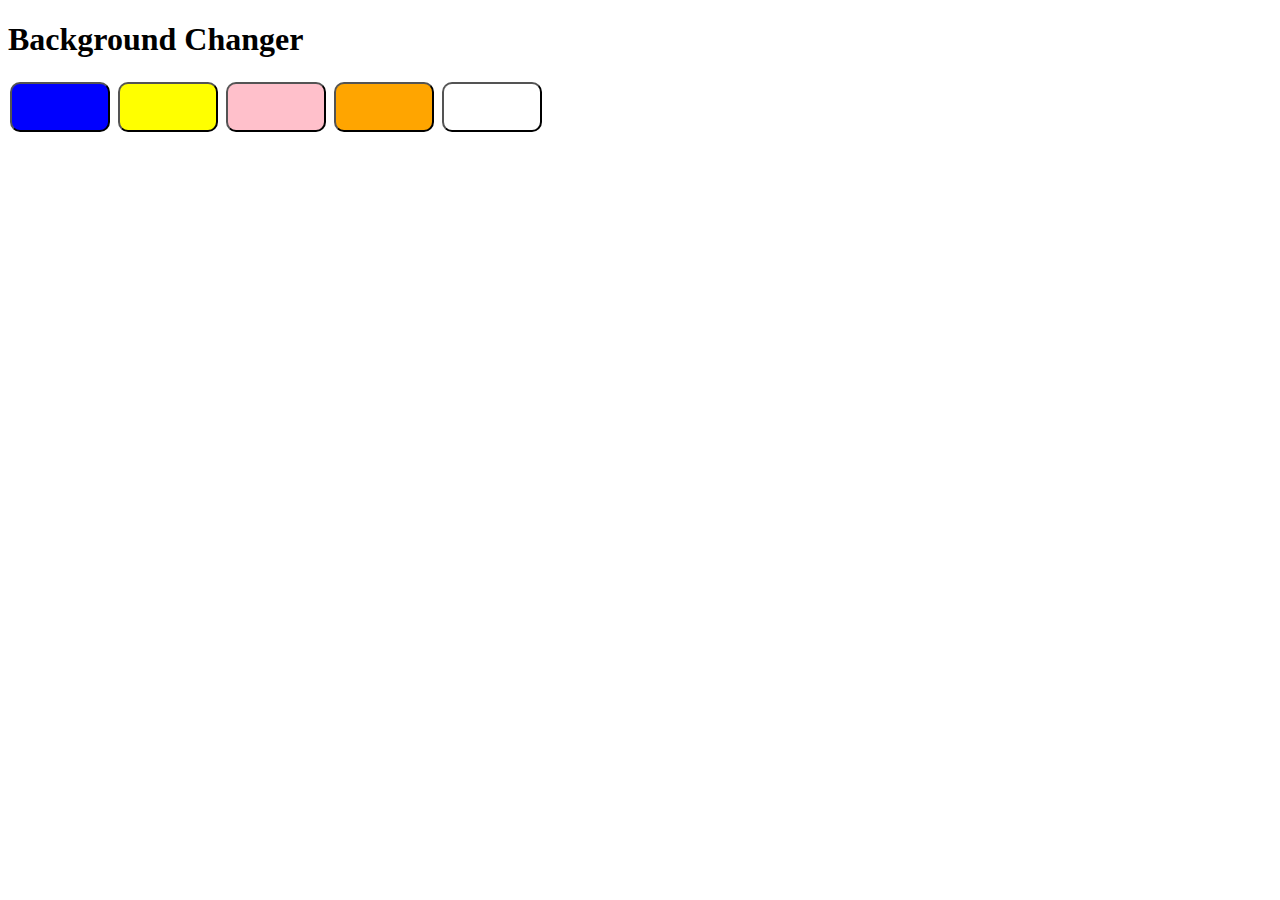
<file: background_color_changer/index.html>
<!DOCTYPE html>
<html lang="en">
<head>
    <meta charset="UTF-8">
    <meta name="viewport" content="width=device-width, initial-scale=1.0">
    <title>Document</title>
    <link rel="stylesheet" href="task7.css">
</head>
<body>
    <h1>Background Changer</h1>
   <button class="btn1" onclick="myFunction('blue')"></button>
   <button class="btn2" onclick="myFunction('yellow')"></button>
   <button class="btn3" onclick="myFunction('pink')"></button>
   <button class="btn4" onclick="myFunction('orange')"></button>
   <button class="btn5" onclick="myFunction('white')"></button>
</body>
<script>
    function myFunction(para){
        document.querySelector("body").style.backgroundColor=para;
    }
</script>
</html>
</file>
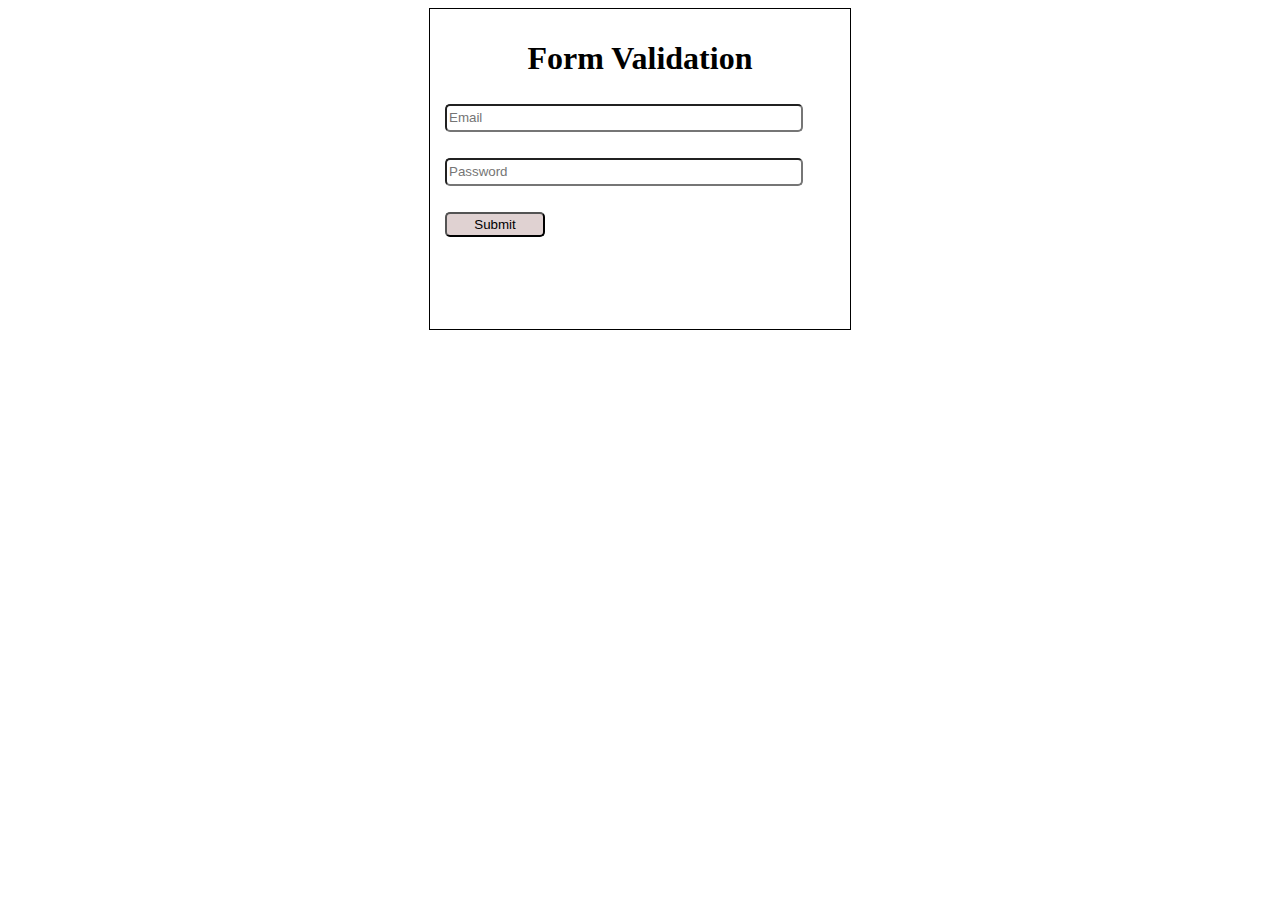
<file: form_validation/index.html>
<!DOCTYPE html>
<html lang="en">
<head>
    <meta charset="UTF-8">
    <meta name="viewport" content="width=device-width, initial-scale=1.0">
    <title>Document</title>
    <link rel="stylesheet" href="task4.css">
</head>
<body>
    <div class="div">
        <h1>Form Validation</h1>
        <form name="form1" onsubmit="fun()">
             <p><input type="text"  name="email" placeholder="Email" id="input1"></p> 
             <p><input type="password"  name="password" placeholder="Password" id="input2"></p>
             <p><input type="submit" id="input3"></p>
        </form>
    </div>
   <script src="task4.js"></script>
</body>
</html>
</file>
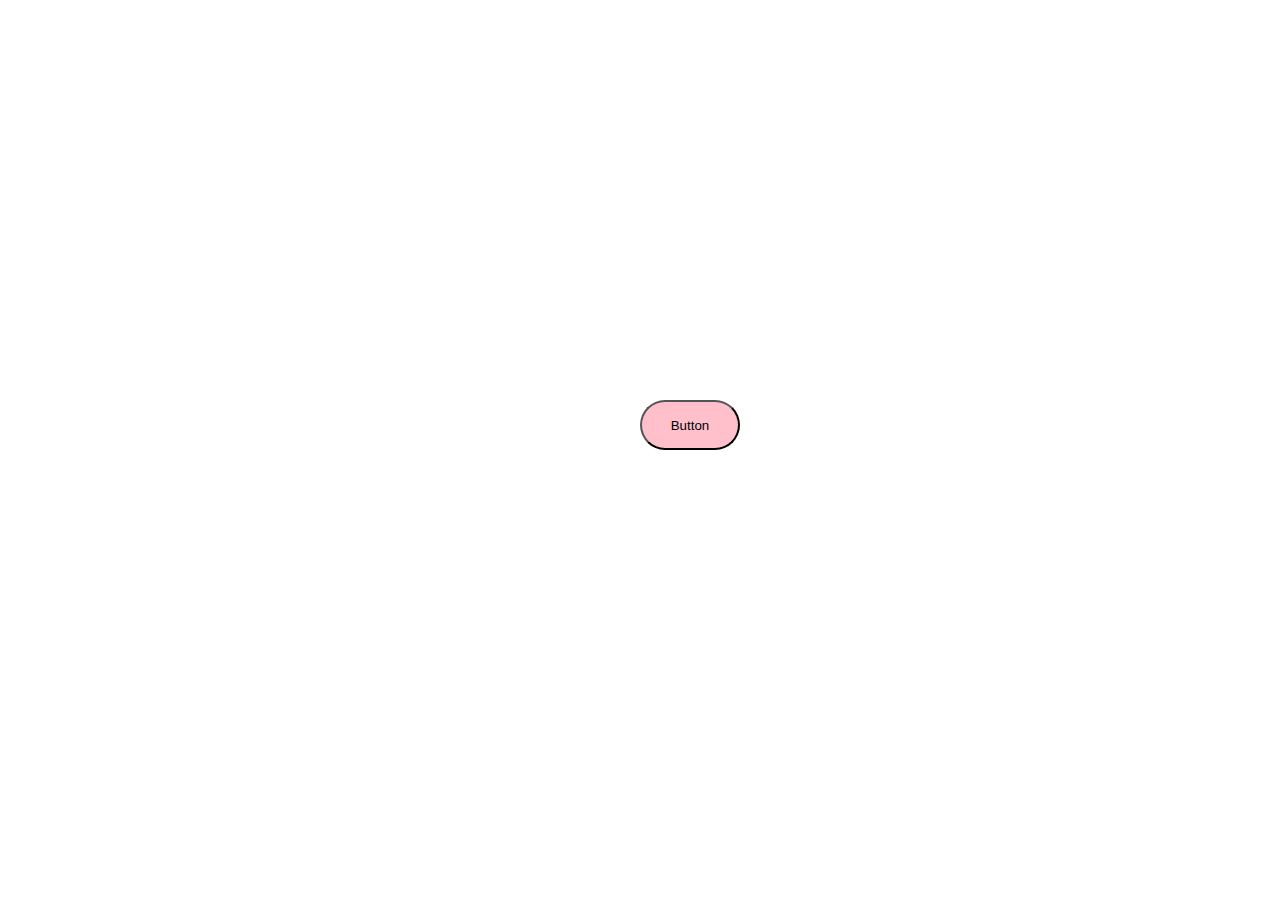
<file: hover_task/index.html>
<!DOCTYPE html>
<html lang="en">
<head>
    <meta charset="UTF-8">
    <meta name="viewport" content="width=device-width, initial-scale=1.0">
    <title>Document</title>
    <link rel="stylesheet" href="task10.css">
</head>
<body>
    <button id="btn">Button</button>
</body>
</html>
</file>
<file: background_color_changer/task7.css>
button{
    height: 50px;
    width: 100px;
    border-radius: 10px;
    cursor: pointer;
    margin: 2px;
}
.btn1{
    background-color: blue;
}
.btn2{
    background-color: yellow;
}
.btn3{
    background-color: pink;
}
.btn4{
    background-color: orange;
}
.btn5{
    background-color: white;
}
</file>
<file: form_validation/task4.css>
#input1,#input2{
    height: 20px;
    width: 350px;
    border-radius: 5px;
    margin: 5px;
    padding: 2px;
}

#input3{
    height: 25px;
    width: 100px;
    border-radius: 5px;
    background-color: rgb(224, 210, 210);
    padding: 2px;
    margin: 5px;
}
h1{
    text-align: center;
}
.div{
    border: 1px solid black;
    width: 400px;
    height: 300px;
    padding: 10px;
    margin: auto;
}
</file>
<file: hover_task/task10.css>
#btn{
    background-color: pink;
    height: 50px;
    width:100px;
    border-radius: 50px;
    position: absolute;
    left:50%;
    bottom: 50%;
}
#btn:hover{
    background-color: black;
    height: 70px;
    width: 120px;
    color:white
}
</file>
